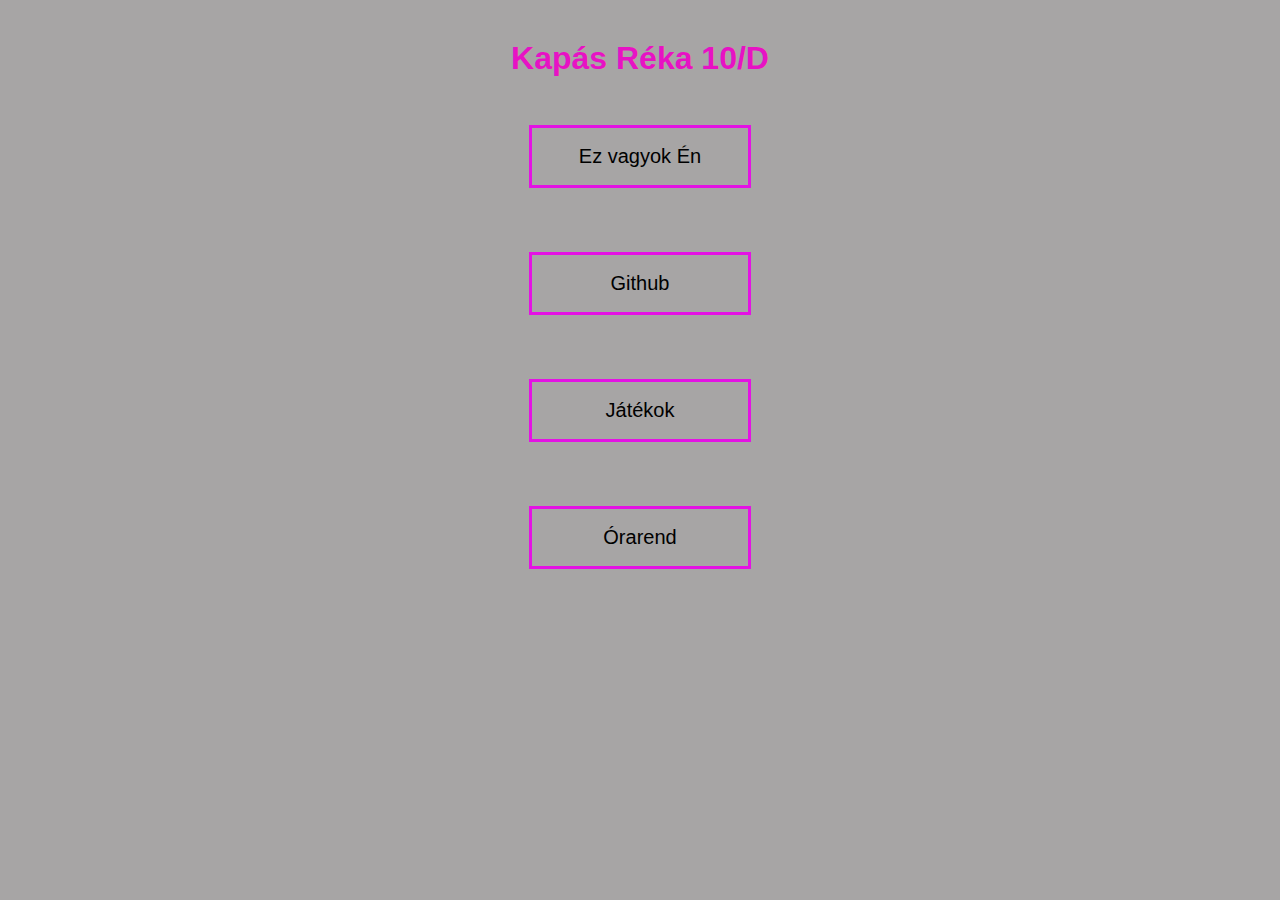
<file: index.html>
<!DOCTYPE html>
<html lang="en">
<head>
    <meta charset="UTF-8">
    <meta http-equiv="X-UA-Compatible" content="IE=edge">
    <meta name="viewport" content="width=device-width, initial-scale=1.0">
    <title>Honlap</title>
    <link rel="stylesheet" href="style.css">
</head>
<body>
    <div class="cim">
        <H1>Kapás Réka 10/D</H1>
    </div>
    <div class="container">
        <div class="buttons">
            <a href ="rolam.html" class="btn btn-1">Ez vagyok Én</a>
            <a href ="https://github.com/rekakapas" class="btn btn-1">Github</a>
            <a href="hazik.html" class="btn btn-1">Játékok</a>
            <a href="órarend.html" class="btn btn-1">Órarend</a>
        </div>
    </div>
</body>
</html>
</file>
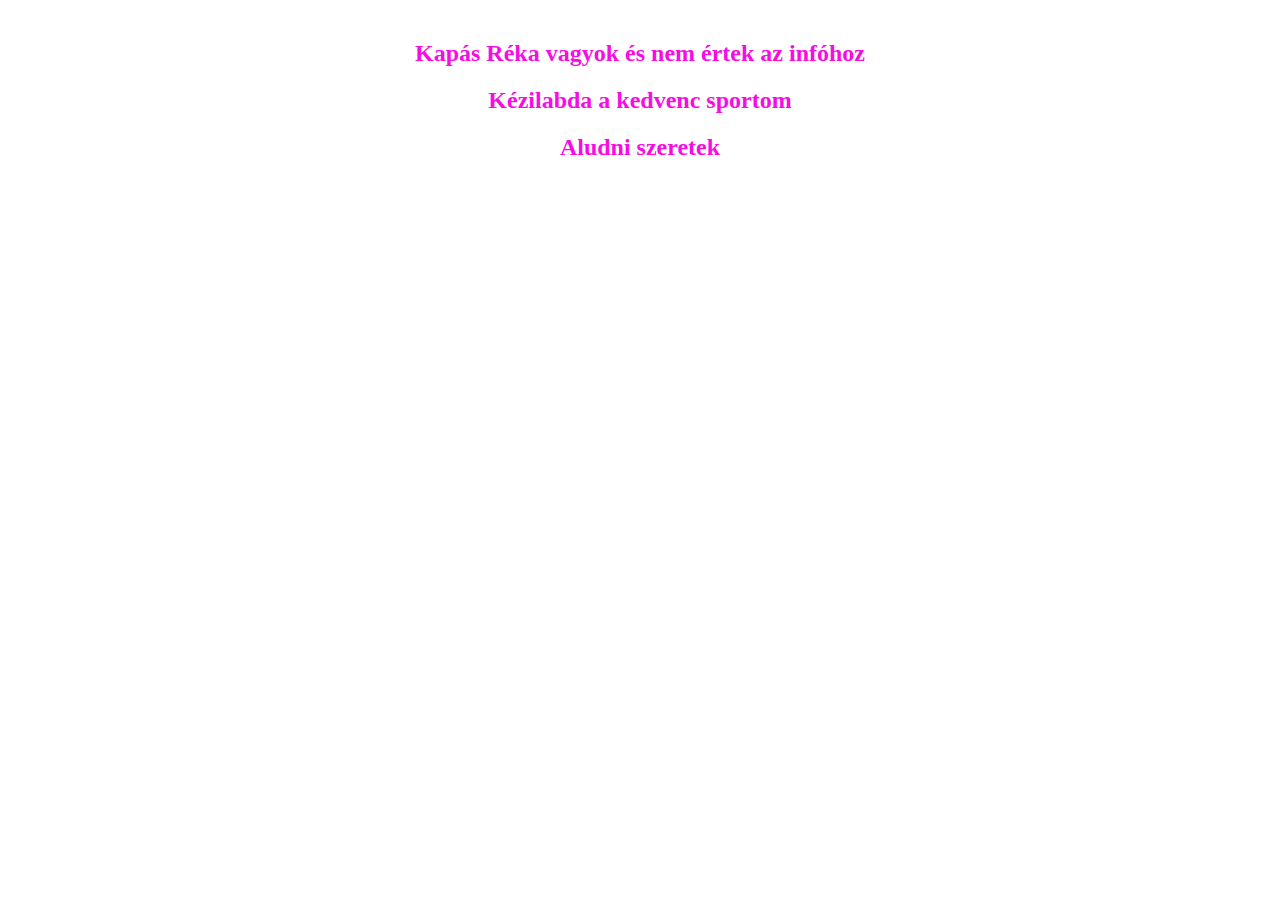
<file: rolam.html>
<!DOCTYPE html>
<html lang="en">
<head>
    <meta charset="UTF-8">
    <meta http-equiv="X-UA-Compatible" content="IE=edge">
    <meta name="viewport" content="width=device-width, initial-scale=1.0">
    <title>Document</title>
    <link rel="stylesheet" href="rolam.css">
</head>
<body>
    <div class="cim">
        <h2>Kapás Réka vagyok és nem értek az infóhoz</h2>
        <h2>Kézilabda a kedvenc sportom </h2>
        <h2>Aludni szeretek</h2>
    </div>
</body>
</html>
</file>
<file: style.css>
.cim{
    color: rgb(231, 18, 196);
    margin: 40px;
    text-align: center;
}
a:link{
    color: black;
    text-decoration: none;
}
a:visited{
    text-decoration: none;
    color: rgb(0, 0, 0);
}
#nev,#suli{
    text-align: center;
}
*{
    box-sizing: border-box;
    padding: 0;
    margin: 0;
}

html, body{
    height: 80%;
}
body{
     background-color: rgba(88, 84, 84, 0.527);
    font-family: 'Poppins',sans-serif;
    font-weight: 400;
}
.container{
    height: 80%;
    display: flex;
    align-items: center;
    justify-content: center;
}
.buttons{
    display: flex;
    flex-direction: column;
    text-align: center;
}
.btn{
    text-decoration: none;
    padding: 20px 50px;
    font-size: 1.25rem;
    position: relative;
    margin: 32px;
}
.btn-1 {
    color: #000;
}
.btn-1::after, .btn-1::before{
    border: 3px solid rgb(228, 18, 228);
    content: "";
    position: absolute;
    width: calc(100% - 6px);
    height: calc(100% - 6px);
    left: 0;
    bottom: 0;
    z-index: -1;
    transition: transform 0.3s ease;
}
.btn-1:hover::after{
    transform: translate(-5px, -5px);
}
.btn-1:hover::before{
    transform: translate( 5px, 5px);
}
</file>
<file: rolam.css>
body{
    background-color: #fff;
}
.cim{
    color: rgb(248, 12, 228);
    margin: 40px;
    text-align: center;
}
</file>
